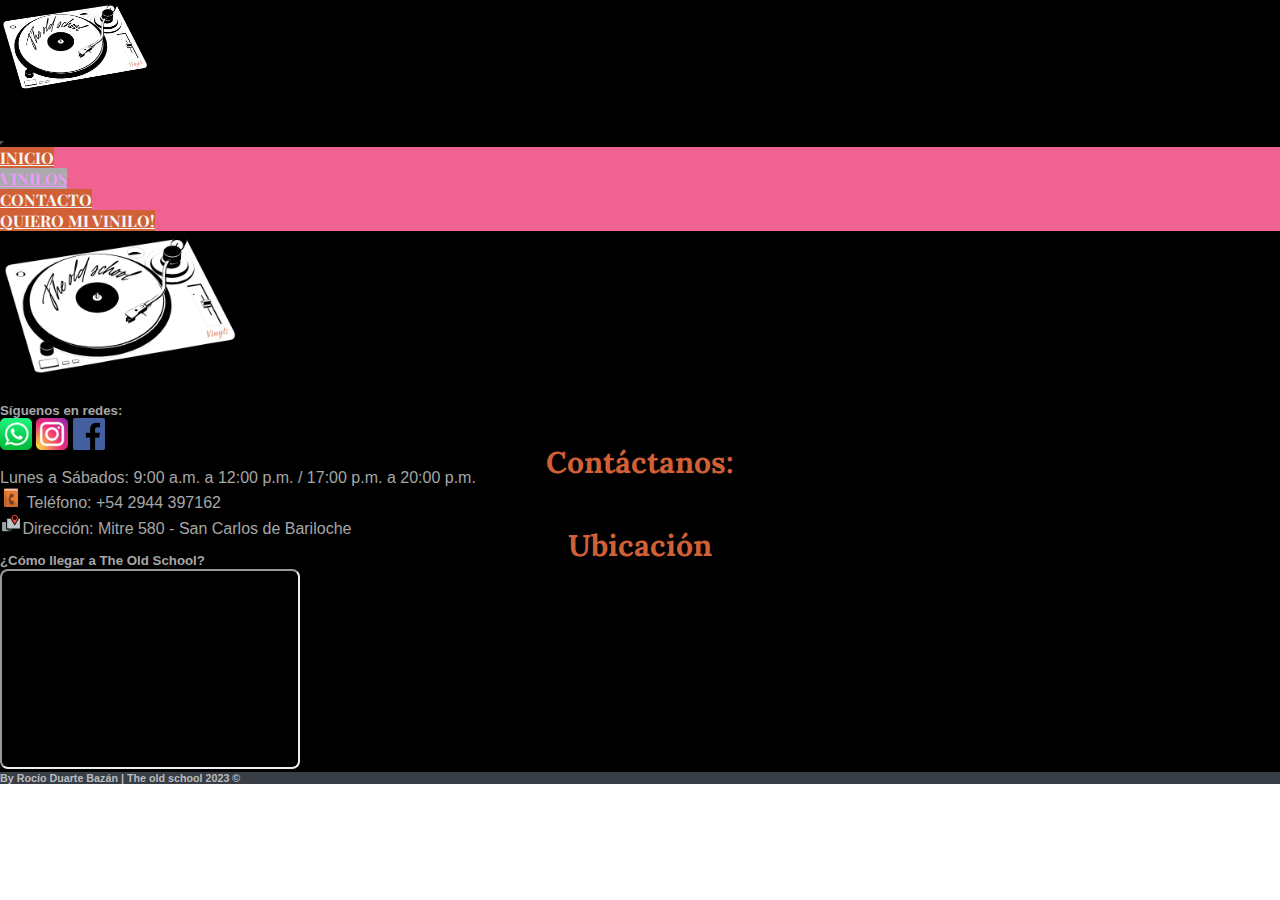
<file: vinilos.html>
<!DOCTYPE html>
<html lang="en">

<head>
    <meta charset="UTF-8">
    <meta http-equiv="X-UA-Compatible" content="IE=edge">
    <meta name="viewport" content="width=device-width, initial-scale=1.0">
    <link href="https://cdn.jsdelivr.net/npm/bootstrap@5.2.1/dist/css/bootstrap.min.css" rel="stylesheet"
        integrity="sha384-iYQeCzEYFbKjA/T2uDLTpkwGzCiq6soy8tYaI1GyVh/UjpbCx/TYkiZhlZB6+fzT" crossorigin="anonymous" />
    <link />
    <link rel="stylesheet" href="./assets/style.css">
    <link rel="preconnect" href="https://fonts.googleapis.com">
    <link rel="preconnect" href="https://fonts.gstatic.com" crossorigin>
    <link href="https://fonts.googleapis.com/css2?family=Lora:ital@1&display=swap" rel="stylesheet">
    <link href="https://fonts.googleapis.com/css2?family=Playfair+Display&display=swap" rel="stylesheet">
    <link rel="shortcut icon" href="./assets/media/fav-icon.png" type="image/x-icon">
    <title id="title">The old school - Vinilos</title>
</head>

<body>
    <header class="header container-fluid">
        <nav class="navbar navbar-expand-lg bg-light bg-transparent">
            <div class="container-fluid bg-transparent d-flex">
                <div class="d-flex justify-content-center align-items-center div-logo">
                    <img src="./assets/media/school.png" alt="logo" class="imglogo">
                    <h4>The Old School - Café & Vinilos </h4>
                </div>
                <button class="navbar-toggler nav-bot" type="button" data-bs-toggle="collapse"
                    data-bs-target="#navbarSupportedContent" aria-controls="navbarSupportedContent"
                    aria-expanded="false" aria-label="Toggle navigation">
                    <span class="navbar-toggler-icon"></span>
                </button>
                <div class="collapse navbar-collapse bg-transparent" id="navbarSupportedContent">
                    <ul class="navbar-nav mb-2 mb-lg-0 gap-2 container-fluid d-flex justify-content-end bg-transparent">
                        <li class="nav-item bg-transparent">
                            <a class="nav-link  rounded-1 fw-semibold fst-itali" aria-current="page"
                                href="./index.html">INICIO</a>
                        </li>
                        <li class="nav-item bg-transparent">
                            <a class="nav-link active rounded-1 fw-semibold fst-itali" href="#">VINILOS</a>
                        </li>
                        <li class="nav-item bg-transparent">
                            <a class="nav-link rounded-1 fw-semibold fst-itali" href="./contacto.html">CONTACTO</a>
                        </li>
                        <li class="nav-item bg-transparent">
                            <a class="nav-link rounded-1 fw-semibold fst-itali" href="./pedidos.html">QUIERO MI
                                VINILO!</a>
                        </li>
                    </ul>
                </div>
            </div>
        </nav>
    </header>

    <main>
        <div id="elementContainer" class="d-flex flex-wrap gap-5 justify-content-center pt-5 pb-5">

        </div>
    </main>

    <footer class="footer-container d-flex flex-column">
        <div class="d-flex justify-content-around py-4 footer-primary">
            <div class="logo-footer-container text-center">
                <img class="logo-footer" src="./assets/media/school.png" alt="logo-old">
                <h5>Síguenos en redes:</h5>
                <div class="socialmedia-container d-flex justify-content-center gap-4">
                    <a href="https://web.whatsapp.com/"><img class="redes-img" src="./assets/media/wpp_logo.png"
                            alt="whatsapp logo"></a>
                    <a href="https://www.instagram.com/"><img class="redes-img" src="./assets/media/logo_ig.png"
                            alt="instagram logo"></a>
                    <a href="https://www.facebook.com/"><img class="redes-img" src="./assets/media/logo_face.png"
                            alt="facebook logo"></a>
                </div>
            </div>

            <div class="map-text d-flex flex-column justify-content-center align-items-center">
                <h3>Contáctanos:</h3>
                <p>Lunes a Sábados: 9:00 a.m. a 12:00 p.m. / 17:00 p.m. a 20:00 p.m. </p>
                <p><img src="./assets/media/telefono.png"> Teléfono: +54 2944 397162</p>
                <p> <img src="./assets/media/direccion.png">Dirección: Mitre 580 - San Carlos de Bariloche </p>
            </div>

            <div class="text-center map-text">
                <h3>Ubicación</h3>
                <h5>¿Cómo llegar a The Old School?</h5>
                <iframe class="map-img"
                    src="https://www.google.com/maps/embed?pb=!1m18!1m12!1m3!1d3005.0131576325134!2d-71.30418642460096!3d-41.13423873100598!2m3!1f0!2f0!3f0!3m2!1i1024!2i768!4f13.1!3m3!1m2!1s0x961a7b6fd4fe483d%3A0xa73ec3617fc4b3de!2sMitre%20580%2C%20San%20Carlos%20de%20Bariloche%2C%20R%C3%ADo%20Negro!5e0!3m2!1sen!2sar!4v1681799071934!5m2!1sen!2sar"
                    width="300" height="200" style="border-radius: .5em" allowfullscreen="" loading="lazy"
                    referrerpolicy="no-referrer-when-downgrade"></iframe>
            </div>

        </div>

        <div class="footer-container2 text-white d-flex justify-content-center py-2">
            <h6> By Rocío Duarte Bazán | The old school 2023 ©</h6>
        </div>

    </footer>
    <script src="./assets/main.js"></script>
    <script src="https://cdn.jsdelivr.net/npm/bootstrap@5.2.1/dist/js/bootstrap.bundle.min.js"
        integrity="sha384-u1OknCvxWvY5kfmNBILK2hRnQC3Pr17a+RTT6rIHI7NnikvbZlHgTPOOmMi466C8"
        crossorigin="anonymous"></script>
</body>

</html>
</file>
<file: assets/style.css>
* {
    margin: 0;
    padding: 0;
    box-sizing: border-box;
}

/* Nav */

.header {
    background-color: rgb(0, 0, 0);
}

.imglogo {
    object-fit: contain;
    width: 150px;
    background-color: transparent;
}

.nav-item {
    background-color: #f06292;
}

.nav-link {
    background-color: #d26037;
    color: #f5f5f5;
    font-family: 'Playfair Display', serif;
    font-weight: bolder;
}

.active {
    background-color: #aaaaaa;
    color: #ee98fb;
}

.nav-link:hover {
    background: linear-gradient(to right, rgb(255, 77, 0), rgb(207, 137, 39) 31%, rgb(242, 187, 120) 52%, rgb(232, 114, 29) 77%, rgb(255, 0, 0), rgb(255, 98, 0)) 0% 50% / 200% 50%;
    color: #f5f5f5;
}

.nav-bot{
background-color: #2d2d2d !important;
}


/* Main - General */

main {
    background-color: #2c2e30;
}

video {
    width: 100%;
}

h4 {
    font-family: 'Lora', serif;
    font-weight: bold;
}

.img-main {
    border-radius: 30px;
    width: 400px;
    height: 500px;
    background-size: cover;
}

.img-main2 {
    border-radius: 30px;
    width: 400px;
    height: 450px;
    background-size: cover;
}


.img-main:hover {
    transform: scale(1.1);
    transition: all 0.5s;
}

.img-main2:hover {
    transform: scale(1.1);
    transition: all 0.5s;
}

h2 {
    text-align: center;
    color: #f8a154;
    font-size: 40px;
    font-family: 'Playfair Display', serif;
}

h3 {
    text-align: center;
    color: #ff6600d7;
    font-size: 30px;
    font-family: 'Lora', serif;
}

.texto-main {
    text-align: center;
    color: #f5f5f59c;
    font-family: 'Barlow Condensed', sans-serif;
    font-size: 18px;
}

/* Carrousel */

.container-carrousel{
    height: 500px;
}

.img-carrousel {
    height: 500px;
    background-size: cover !important;
}

.divisor-carrousel {
    display: flex;
    align-items: center;
    justify-content: center;
    height: 50px;
    background-color: #909090;
    color: #2c2e30;
    margin-top: 8px;
    font-weight: bold;
}

/* Vinilos */
.main-container {
    width: 100%;
}

.card {
    display: flex;
    flex-direction: column;
    justify-content: space-around;
    width: 375px;
    height: 38em;
    padding: .8em;
    background: #eeeeeee3;
    position: relative;
    overflow: visible;
    border-radius: 15px 0px 15px 0px;
    box-shadow: 0 2px 4px rgba(238, 104, 15, 0.692), 0 2px 4px rgba(247, 167, 62, 0.692);
}

.card-img {
    height: 250px;
    width: 100%;
    border-radius: .5rem;
    transition: .3s ease;
    object-fit: cover;
}

.card-footer {
    width: 100%;
    display: flex;
    justify-content: space-between;
    align-items: center;
    padding-top: 0.5em;
    border-top: 1px solid #ddd;
    background-color: transparent;
}


.text-title {
    font-weight: bolder;
    color: #ff6600e3;
    font-size: 1.2em;
    line-height: 0.5;
    font-family: 'Lora', serif;
}

.text-title2 {
    font-weight: bold;
    color: #39393977;
    font-size: 0.9em;
    line-height: 1.2;
    font-family: 'Barlow Condensed', sans-serif;
}

.text-title3 {
    font-weight: bolder;
    color: #ff6600c5;
    font-size: 0,9em;
    line-height: 0.5;
    font-family: 'Lora', serif;
}

.text-body {
    font-size: .8em;
    border-radius: .3em;
    color: #373737 !important;
    font-family: 'Barlow Condensed', sans-serif;
}

.card-img:hover {
    transform: translateY(-5%);
    box-shadow: rgba(255, 127, 7, 0.25) 0px 13px 47px -5px, rgba(255, 111, 8, 0.486) 0px 8px 16px -8px;
}


/* Contacto */

.card-contacto {
    width: 700px;
    height: 620px;
}

.img-contacto {
    height: 550px;
    border-radius: 20px 0px 20px 0px;
}

.texto-contacto {
    font-size: 30px;
}

.input-contacto {
    border-color: #eeae97;
    border-style: solid;
    border-radius: 5px;
    width: 15em;
}

.input-contacto2 {
    border-color: #d48d73;
    border-style: solid;
    border-radius: 5px;
    width: 15em;
    height: 6em;
}

.button-contacto {
    margin-top: 10px;
    padding-left: 15px;
    padding-right: 15px;
    padding-top: 3px;
    padding-bottom: 3px;
    border-radius: 5px;
    border-style: hidden;
    background-color: #d26037;
    color: #ddd;
}

label.error {
    font-size: 10px;
    color: red;
    padding-left: 5px;
}

/* Pedidos */

.img-pedido {
    height: 550px;
    border-radius: 20px 0px 20px 0px;
}

.card-producto {
    width: 750px;
    height: 620px;
}


/* Footer */

.footer-container {
    background-color: rgb(0, 0, 0);
    color: #ffffffa9;
    font-family: 'Barlow Condensed', sans-serif;
}

.footer-container h3 {
    color: #d26037;
}

.redes-img {
    width: 2em;
}

.logo-footer {
    width: 15em;
}

.footer-container2 {
    background-color: #393E46;
}

.map {
    display: flex;
    justify-content: center;
    padding-top: 25px;
}

.map-text img {
    width: 1.4em;
}

.map-text a {
    text-decoration: none;
    color: #3b4a51;
}

.map-text {
    line-height: 1em;
}

.imputNumber {
    width: 4.2em;
}

/* Media-Querys */

@media screen and (max-width: 990px) {
    .nav-link {
        display: flex;
        align-items: center;
        justify-content: center;
    }

    .footer-primary {
        flex-direction: column;
        gap: 2em;
    }

    .footer-primary p {
        font-size: 20px;
    }

    main h2 {
        font-size: 25px;
    }

    main h3 {
        font-size: 20px;
    }

    .texto-main {
        font-size: 15px;
    }

    .img-main {
        width: 350px;
        height: 450px;
    }

    .img-main2 {
        width: 350px;
        height: 450px;
    }
}

@media screen and (max-width: 850px) {
    main h2 {
        padding-top: 30px;
        font-size: 23px;
    }

    main h3 {
        font-size: 18px;
    }

    .texto-main {
        font-size: 13px;
    }

    .img-main {
        width: 300px;
        height: 380px;
    }

    .img-main2 {
        width: 300px;
        height: 380px;
    }
}


@media screen and (max-width: 768px) {
    .footer-primary p {
        font-size: 15px;
    }
}


@media screen and (max-width: 600px) {

    .div-logo {
        display: flex;
        flex-direction: column;
        justify-content: center;
    }

    main h2 {
        padding-top: 30px;
        font-size: 20px;
    }

    main h3 {
        font-size: 15px;
    }

    .texto-main {
        font-size: 10px;
    }

    .img-main {
        width: 250px;
        height: 300px;
    }

    .img-main2 {
        width: 250px;
        height: 300px;
    }

    .container-imgcontacto {
        display: none;
    }
}

@media screen and (max-width: 460px) {

    main h2 {
        font-size: 15px;
    }

    main h3 {
        font-size: 13px;
    }

    .texto-main {
        font-size: 8px;
    }

    .img-main {
        width: 200px;
        height: 280px;
    }

    .img-main2 {
        width: 200px;
        height: 250px;
    }

    .div-logo {
        display: flex;
        flex-direction: column;
        justify-content: center;
    }

    .logo-footer {
        width: 250px;
        height: 180px;
    }

    .redes-img {
        width: 40px;
        height: 40px;
    }

    .map-img {
        width: 220px;
        height: 180px;
    }

    .footer-primary p {
        font-size: 12px;
    }

    .footer-primary h3 {
        font-size: 20px;
    }

    .footer-primary h5 {
        font-size: 18px;
    }
}

@media screen and (max-width: 415px) {

    .input-contacto {
        width: 12em;
    }

}
</file>
